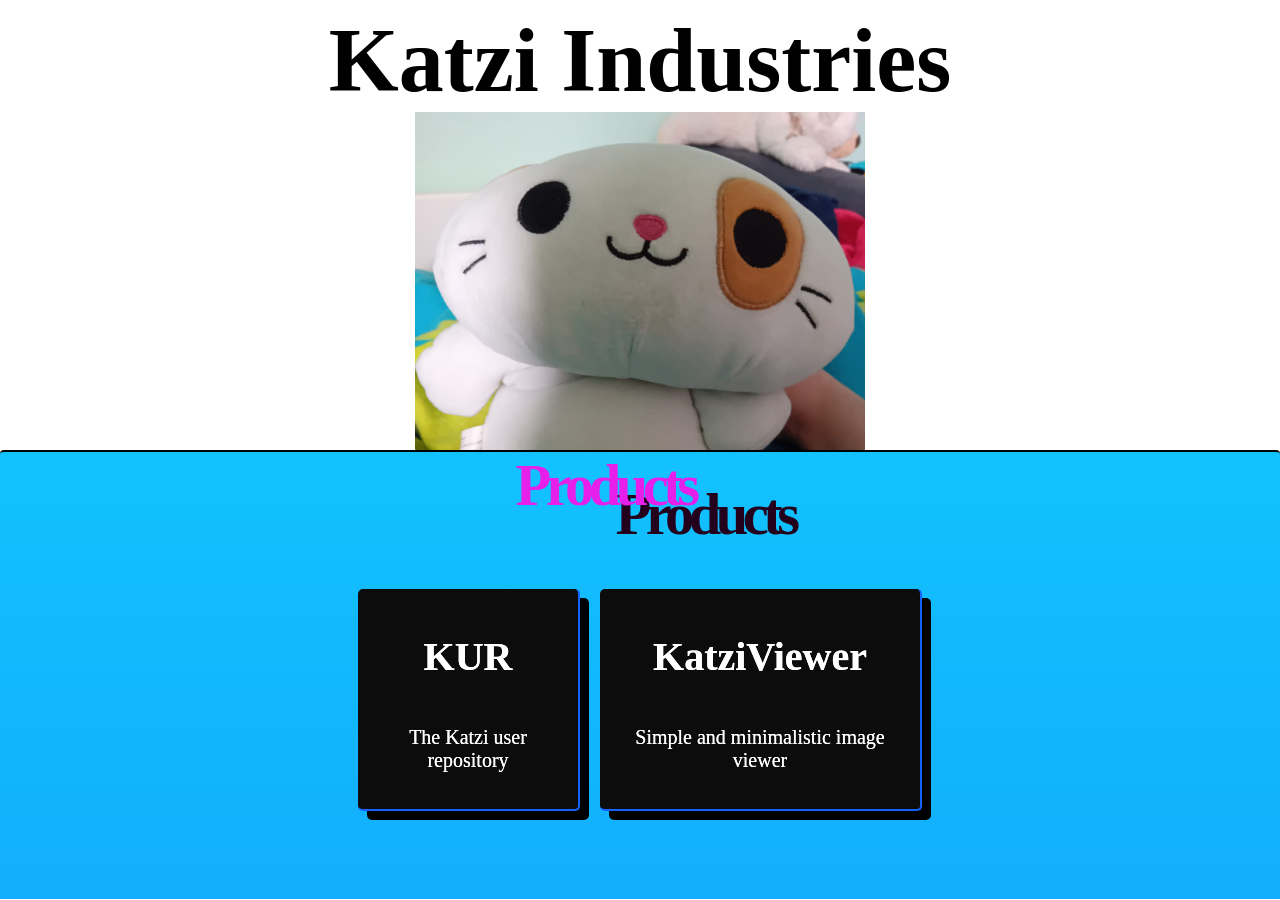
<file: index.html>
<!DOCTYPE html>
<html lang="en">
<head>
    <meta charset="UTF-8">
    <meta name="viewport" content="width=device-width, initial-scale=1.0">
    <title>Katzi Industries</title>
    <link rel="stylesheet" href="style.css">
</head>

<body class="centered">
    <h1 style="font-size: 90px; margin: 0px;">Katzi Industries</h1>

    <img src="katzi.png" height="600">

    <div id="katzihider">

        <h3 style="margin: 0px; padding: 0px;">Products</h3>

        <div id="projects">
            <a href="https://kur.katzi.org" target="_blank" rel="noopener noreferrer" class="project">
                <h1>KUR</h1>
                <p>The Katzi user <br> repository</p>
            </a>
            
            <a href="https://github.com/KatziIndustries/KatziViewer" target="_blank" rel="noopener noreferrer" class="project">
                <h1>KatziViewer</h1>
                <p>Simple and minimalistic image viewer</p>
            </a>
        </div>
    </div>
</body>
</html>
</file>
<file: style.css>
body {
    margin: 0px;
    min-height: 80lvh;
    display: flex;
    flex-direction: column;
}

.centered {
    display: flex;
    justify-content: center;
    align-items: center;
}

#katzihider {
    display: flex;
    flex-direction: column;
    justify-content: start;
    align-items: center;
    position: absolute;
    top: 50%;
    left: 0;
    width: 100vw;
    height: calc(50vh - 3px);
    background-image: linear-gradient(to bottom, #12C2FD, #12aefd);
    border-top-left-radius: 4px;
    border-top-right-radius: 4px;
    border-top: 2px solid black;
    letter-spacing: -5.5px;
    font-size: 50px;
    color: #e61fea;
    text-shadow: 100px 29px #23001b;
    text-indent: -70px;
}

.project {
    margin: 10px;
    width: fit-content;
    max-width: 300px;
    min-width: 200px;
    padding: 10px;
    height: 200px;
    background-color: #0C0C0C;
    border-bottom: 2px solid #1264fd;
    border-right: 2px solid #1264fd;
    box-shadow: 9px 9px black;
    border-radius: 5px;
    display: flex;
    flex-direction: column;
    align-content: center;
    justify-content: center;
    text-align: center;
    font-size: 20px;
    text-shadow: 0px 0px;
    text-indent: 0px;
    letter-spacing: 0px;
}

#projects {
    display: flex;
    flex-direction: row;
    margin-top: 60px;
}

.github {
    position: relative;
    width: fit-content;
    height: 40px;
    padding: 12px;
    padding-bottom: 2px;
    padding-top: 4px;
    background-color: #0C0C0C;
    bottom: 12px;
    border-top-left-radius: 4px;
    border-top-right-radius: 4px;
    border-right: 2px solid #1264fd ;
}

a {
    text-decoration: none;
    color: white;
}
</file>
